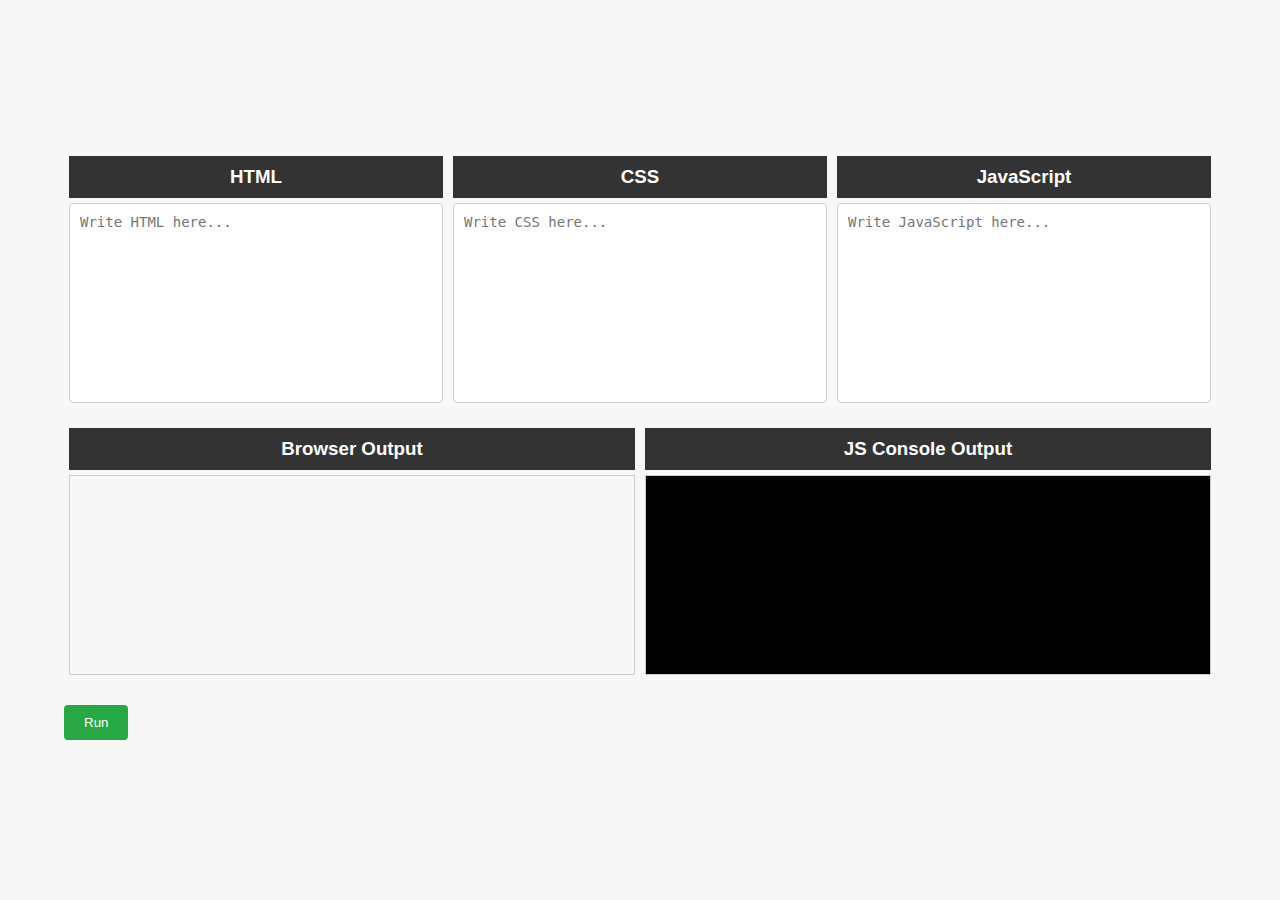
<file: public/index.html>
<!DOCTYPE html>
<html lang="en">

<head>
  <meta charset="UTF-8">
  <meta name="viewport" content="width=device-width, initial-scale=1.0">
  <title>HTML, CSS, JS IDE</title>
  <link rel="stylesheet" href="styles.css">
</head>

<body>
  <div class="container">
    <!-- First row: HTML, CSS, JS editors -->
    <div class="row">
      <div class="column">
        <h3>HTML</h3>
        <textarea id="htmlEditor" placeholder="Write HTML here..."></textarea>
      </div>
      <div class="column">
        <h3>CSS</h3>
        <textarea id="cssEditor" placeholder="Write CSS here..."></textarea>
      </div>
      <div class="column">
        <h3>JavaScript</h3>
        <textarea id="jsEditor" placeholder="Write JavaScript here..."></textarea>
      </div>
    </div>
    <!-- Second row: Browser output and Console output -->
    <div class="row">
      <div class="column">
        <h3>Browser Output</h3>
        <iframe id="outputWindow"></iframe>
      </div>
      <div class="column">
        <h3>JS Console Output</h3>
        <div id="consoleOutput"></div>
      </div>
    </div>
    <button id="runButton">Run</button>
  </div>

  <script src="script.js"></script>
</body>

</html>
</file>
<file: public/styles.css>
* {
    box-sizing: border-box;
    margin: 0;
    padding: 0;
  }
  
  body {
    font-family: Arial, sans-serif;
    background-color: #f7f7f7;
    display: flex;
    justify-content: center;
    align-items: center;
    height: 100vh;
  }
  
  .container {
    width: 90%;
  }
  
  .row {
    display: flex;
    margin-bottom: 15px;
  }
  
  .column {
    flex: 1;
    margin: 5px;
    display: flex;
    flex-direction: column;
  }
  
  h3 {
    text-align: center;
    background-color: #333;
    color: white;
    padding: 10px;
    margin-bottom: 5px;
  }
  
  textarea {
    width: 100%;
    height: 200px;
    padding: 10px;
    font-size: 14px;
    border: 1px solid #ccc;
    border-radius: 4px;
    resize: none;
  }
  
  iframe {
    width: 100%;
    height: 200px;
    border: 1px solid #ccc;
  }
  
  #consoleOutput {
    width: 100%;
    height: 200px;
    background-color: black;
    color: lime;
    overflow-y: auto;
    padding: 10px;
    border: 1px solid #ccc;
  }
  
  #runButton {
    margin: 10px auto;
    padding: 10px 20px;
    background-color: #28a745;
    color: white;
    border: none;
    cursor: pointer;
    border-radius: 4px;
  }
  
  #runButton:hover {
    background-color: #218838;
  }
</file>
